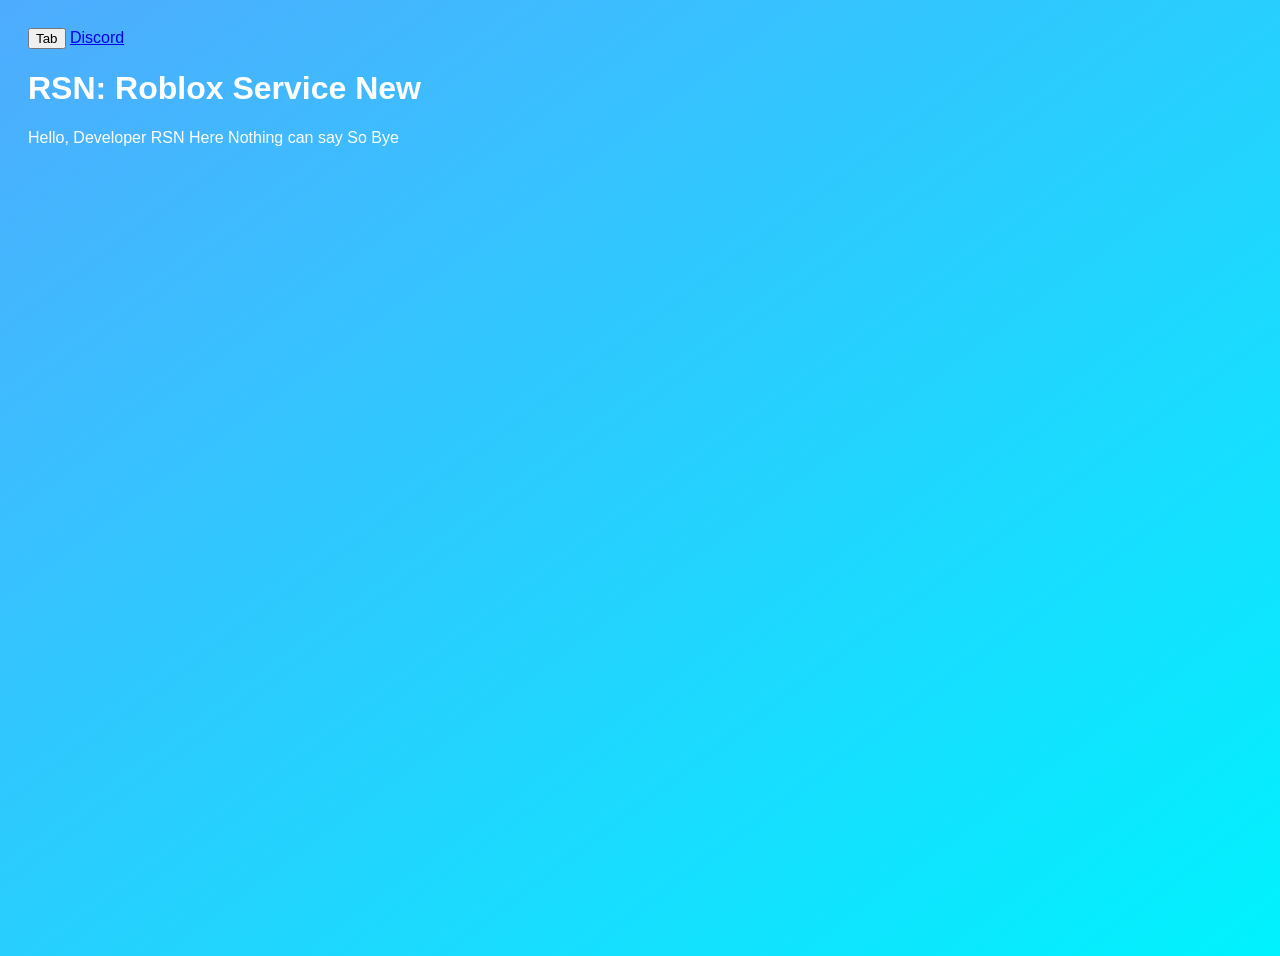
<file: index.html>
<!DOCTYPE html>
<html>
<head>
<title>Background Gradient</title>
<div class="tab-container">
    <button class="tab-button" onclick="openTab(event, 'Beranda')">Tab</button>
    
    <a href="https://discord.gg/pa3RWAGwJf" target="_blank" class="tab-button">
        Discord
    </a>
</div>
<style>
  body {
    /* Linear Gradient: Transisi mulus dari satu warna ke warna lain */
    /* Contoh: Dari Biru ke Ungu, mengarah ke sudut kanan bawah */
    background: linear-gradient(to bottom right, #4facfe, #00f2fe);
    
    /* Atau Radial Gradient: Warna menyebar dari tengah */
    /* background: radial-gradient(#FFD700, #FF6347); */

    /* Penting: Setel tinggi agar gradient terlihat */
    min-height: 100vh;
    font-family: Arial, sans-serif;
    color: white; /* Agar teks terbaca pada background gelap */
    padding: 20px;
  }
</style>
</head>
<body>
  <h1>RSN: Roblox Service New</h1>
  <p>Hello, Developer RSN Here Nothing can say So Bye</p>
</body>

<script>
    function openTab(evt, tabcontainer) {
        var i, tabcontent, tablinks;

        // Menyembunyikan semua konten
        tabcontent = document.getElementsByClassName("tabcontent");
        for (i = 0; i < tabcontent.length; i++) {
            tabcontent[i].style.display = "none";
        }

        // Menghapus status 'active' dari semua tombol
        tablinks = document.getElementsByClassName("tab-button"); // Perhatikan class yang digunakan
        for (i = 0; i < tablinks.length; i++) {
            tablinks[i].className = tablinks[i].className.replace(" active", "");
        }

        // Menampilkan konten yang dipilih dan menandai tombolnya
        document.getElementById(tabcontainer).style.display = "block";
        evt.currentTarget.className += " active";
    }

    // Tampilkan tab Beranda secara default saat halaman dimuat
    document.addEventListener("DOMContentLoaded", function() {
        document.getElementsByClassName("tab-button")[0].click();
    });
</script>
</html>
</file>
